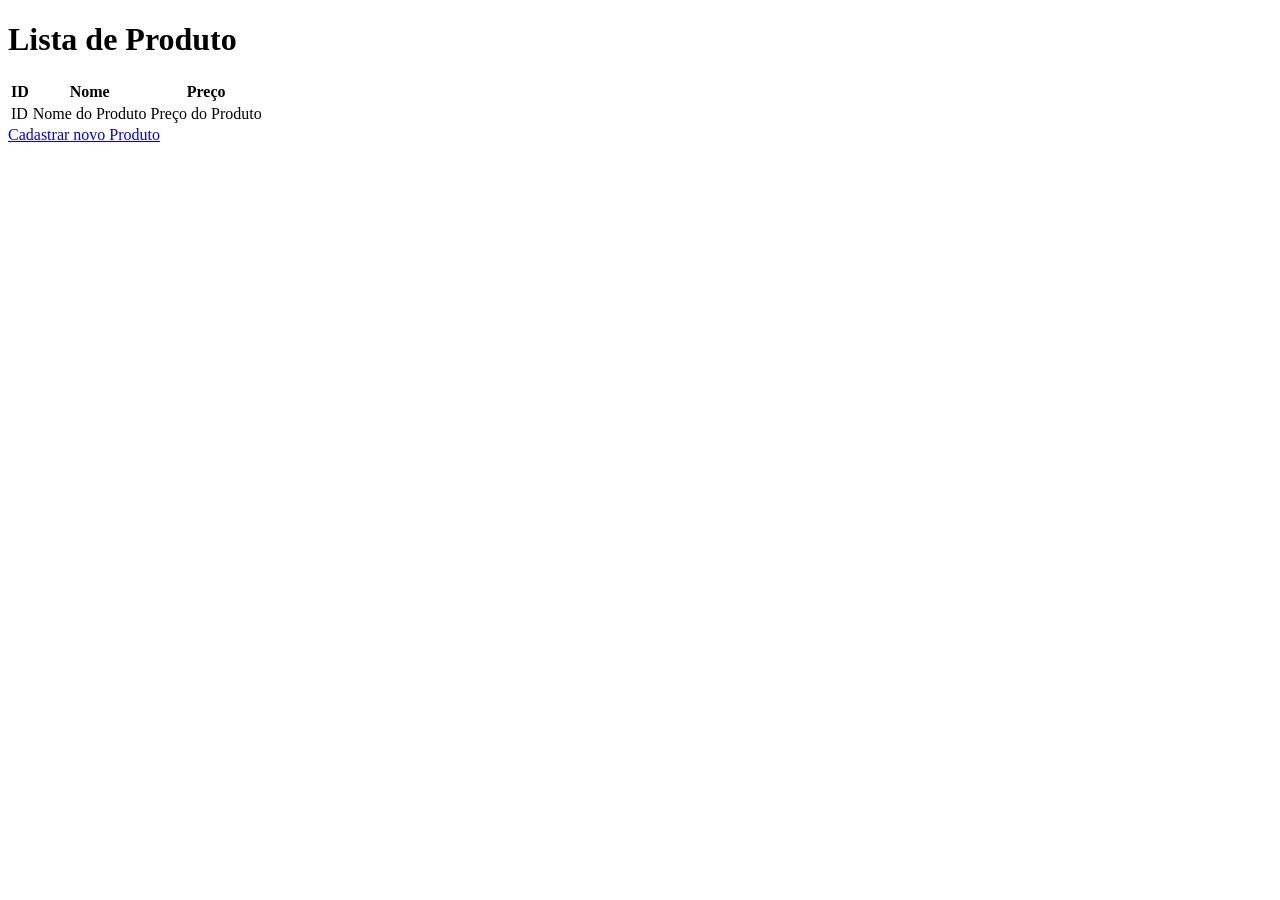
<file: src/main/resources/templates/lista.html>
<!DOCTYPE html>
<html lang="pt-br" xmlns:th="http://www.thymeleaf.org">

<head>
  <meta charset="UTF-8">
  <meta name="viewport" content="width=device-width, initial-scale=1.0">
  <link rel="stylesheet" th:href="@{css/style.css}">
</head>

<body>
    <div class="container">
  <h1>Lista de Produto</h1>

  <table>
    <thead>
      <tr>
        <th>ID</th>
        <th>Nome</th>
        <th>Preço</th>
      </tr>
    </thead>
    <tbody>
      <tr>
        <td>ID</td>
        <td>Nome do Produto</td>
        <td>Preço do Produto</td>
      </tr>
    </tbody>
  </table>
  <a href="cadastro.html">Cadastrar novo Produto</a>
</div>
</body>

</html>
</file>
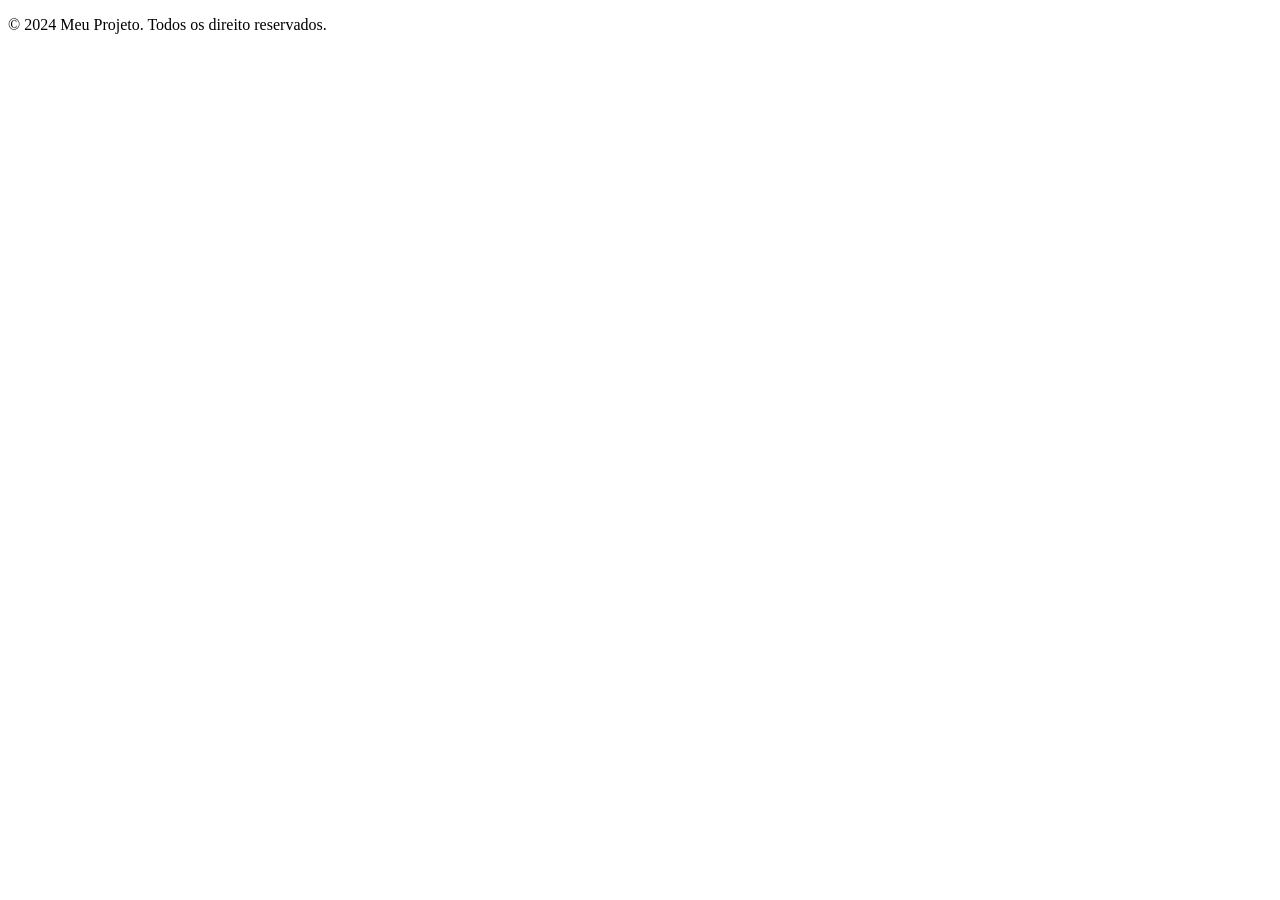
<file: src/main/resources/templates/fragments/footer.html>
<!DOCTYPE html>
<html  xmlns:th="http://www.thymeleaf.org">

<head>
    <meta charset="UTF-8">
    <link rel="stylesheet" th:href="@{css/style.css}">
    
</head>
<body>
    

<footer th:fragment="rodape">
    <p>&copy; 2024 Meu Projeto. Todos os direito reservados.</p>
</footer>
</body>
</html>
</file>
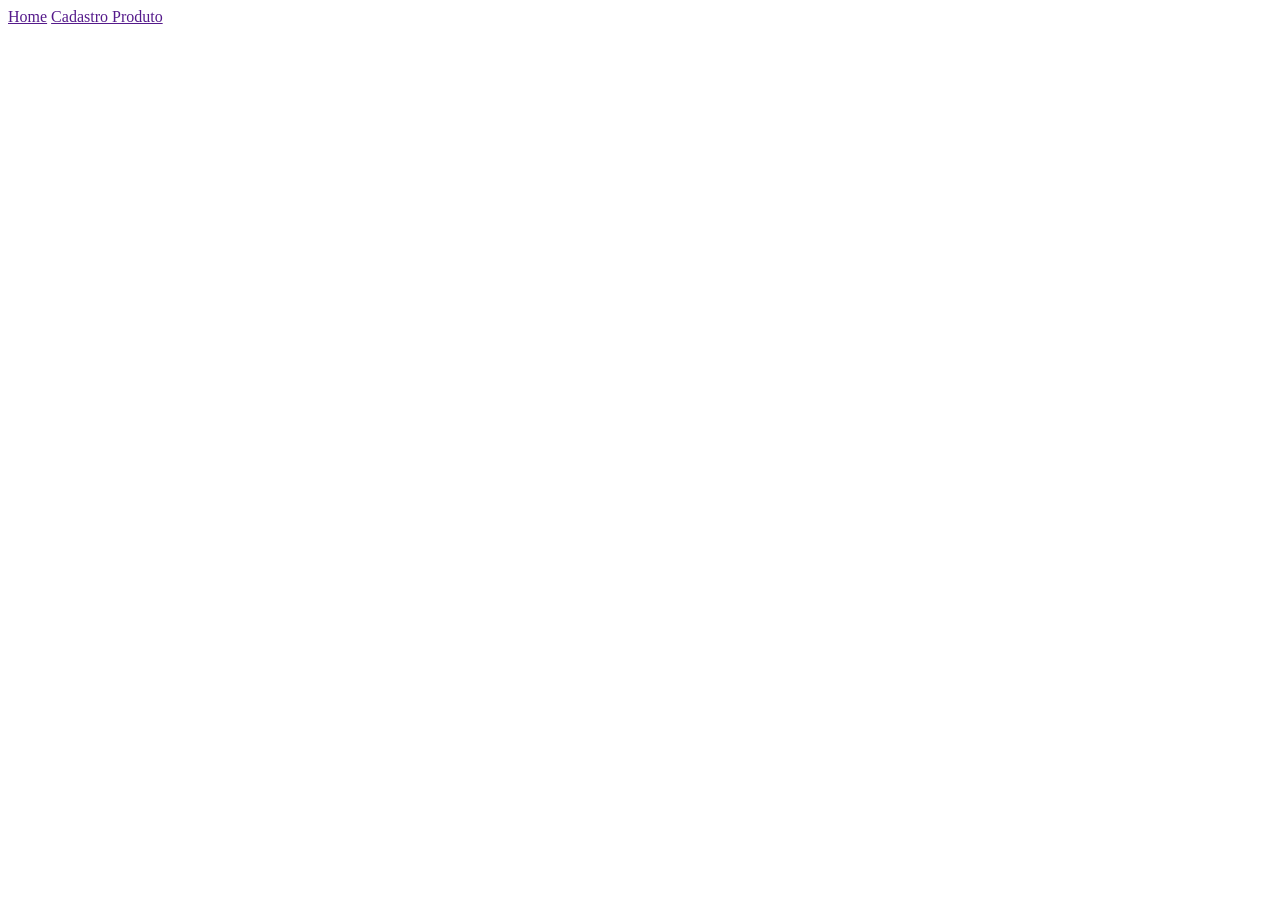
<file: src/main/resources/templates/fragments/header.html>
<!DOCTYPE html>
<html  xmlns:th="http://www.thymeleaf.org">

<head>
    <meta charset="UTF-8">
    <link rel="stylesheet" th:href="@{css/style.css}">
    
</head>
<body>
    

<header th:fragment="cabecalho">
<nav>
    <a href="">Home</a>
    <a href="">Cadastro Produto</a>
</nav>
</header>

</body>
</html>
</file>
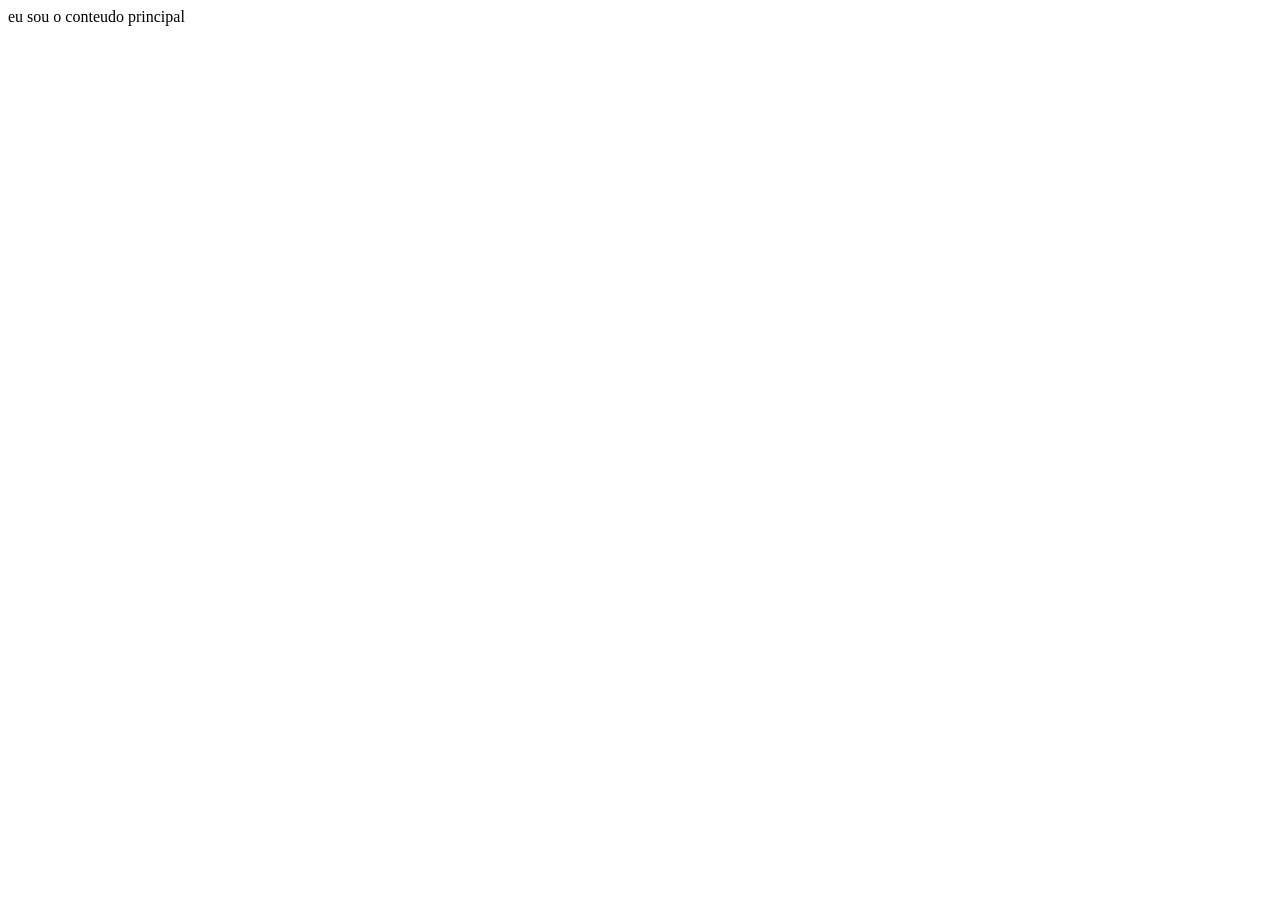
<file: src/main/resources/templates/fragments/home.html>
<!DOCTYPE html>
<html lang="pt-br">
<head>
    <meta charset="UTF-8">
    <meta name="viewport" content="width=device-width, initial-scale=1.0">
    <title>Document</title>
</head>
<body>

    <div>
        <main>
            eu sou o conteudo principal 
        </main>

    </div>

</body>
</html>
</file>
